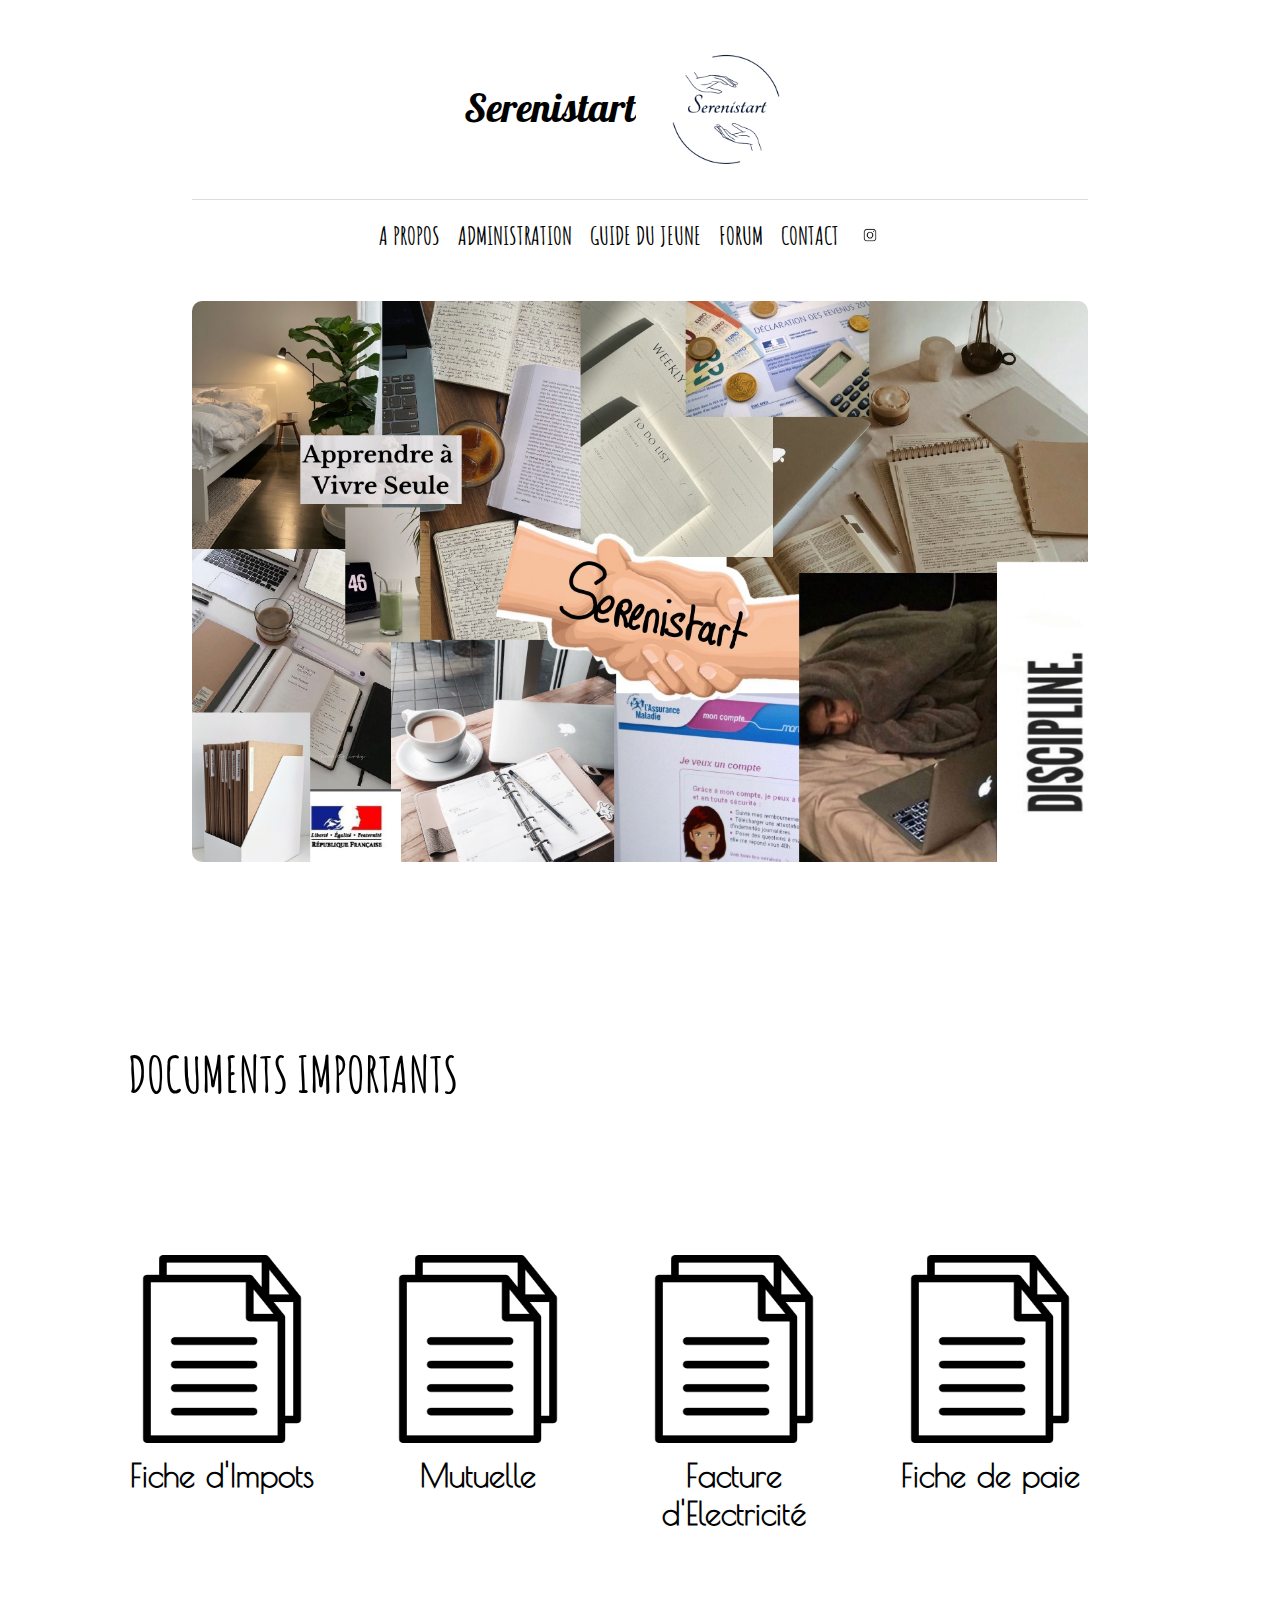
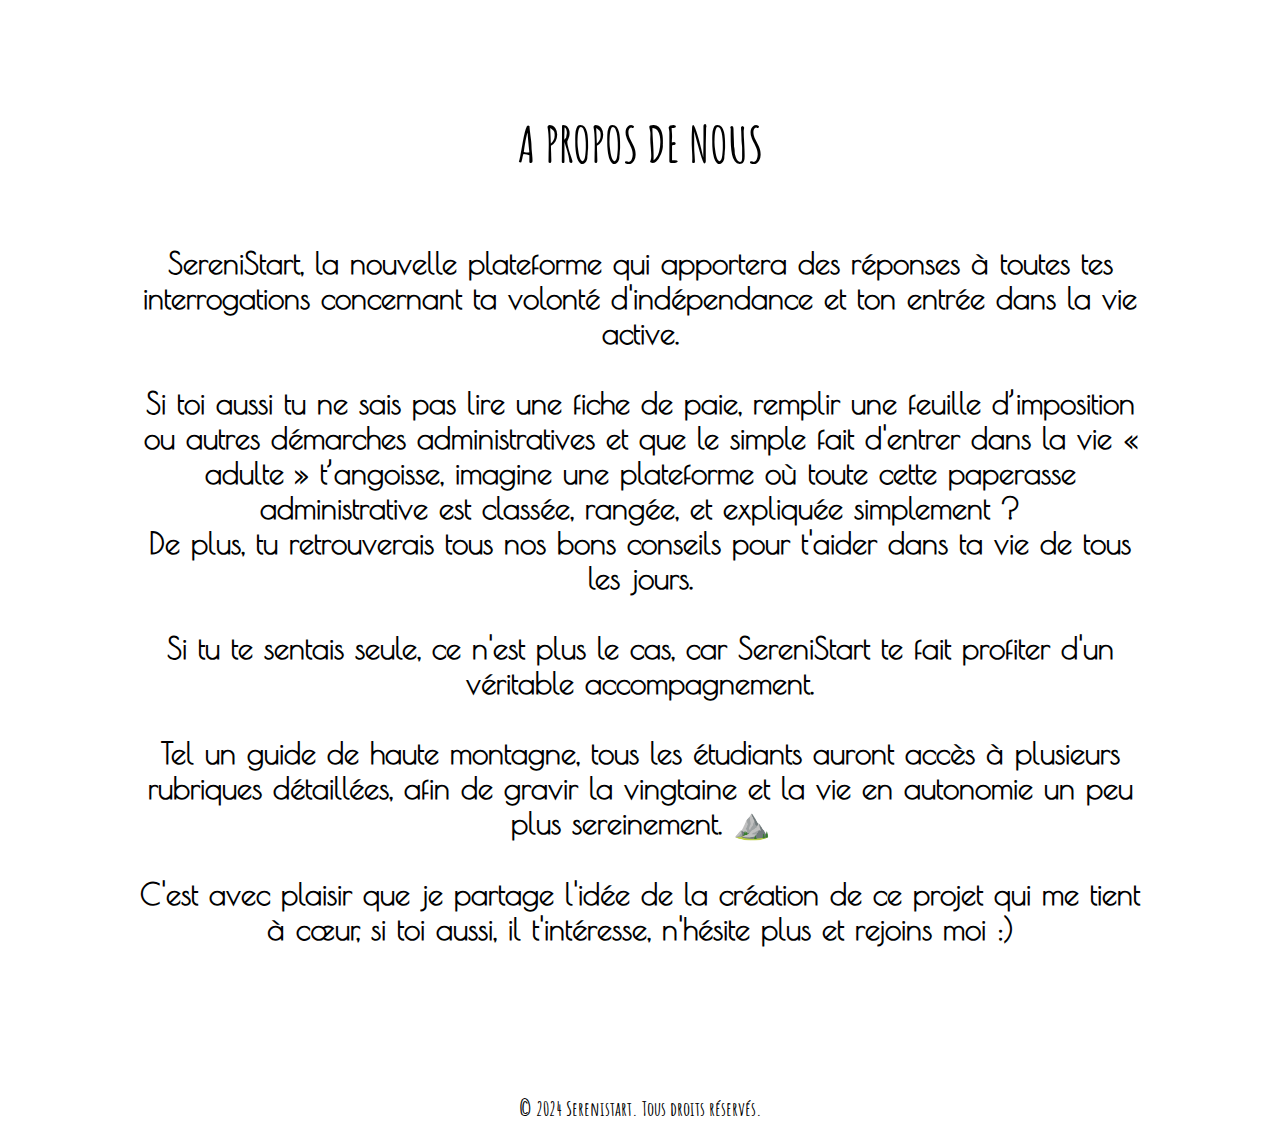
<file: site/index.html>
<!DOCTYPE html>
<html lang="en">
<head>
    <meta charset="UTF-8">
    <title>Serenistart</title>
    <link rel="stylesheet" href="style.css">
    <link rel="website icon" href="logo.png">
</head>
<body>
    <nav class="navbar">
        <div class="logo">
            <a href="index.html">Serenistart</a>
            <img src="logo.png" class="logo1">
        </div>
        <div class="nav-links">
            <a href="#apropos">A PROPOS</a>
            <a href="admin.html">ADMINISTRATION</a>
            <a href="guidedujeune.html">GUIDE DU JEUNE</a>
            <a href="forum.html">FORUM</a>
            <a href="contact.php">CONTACT</a>
            <div class="logoinsta">
                <a href="https://www.instagram.com/serenistart/"><img src="instalogo.png" class="logo2"></a>
            </div>
        </div>
    </nav>

    <div class="container">
        <img src="moodborad_page-0001.jpg" class="img1">
    </div>

    <div class="document">
        <div class="doc">DOCUMENTS IMPORTANTS</div>
    </div>
    <div class="container2">
        <div class="doc1">
            <a href="Fiche imposition.pdf"><img src="doc.png" class="img3"></a>
            <h1>Fiche d'Impots</h1>
        </div>
        <div class="doc2">
            <a href="La mutuelle.pdf"><img src="doc.png" class="img4"></a>
            <h1>Mutuelle</h1>
        </div>
        <div class="doc3">
            <a href="Facture electricite.pdf"><img src="doc.png" class="img5"></a>
            <h1>Facture d'Electricité</h1>
        </div>
        <div class="doc4">
            <a href="Fiche de paie.pdf"><img src="doc.png" class="img6"></a>
            <h1>Fiche de paie</h1>
        </div>
    </div>

    <div class="texteapropos">
    <a name="apropos"></a>
    <h1>A PROPOS DE NOUS</h1><br><br>
    <p>SereniStart,  la nouvelle plateforme qui apportera des réponses à toutes tes interrogations concernant ta volonté d'indépendance et ton entrée dans la vie active.<br><br>
        Si toi aussi tu ne sais pas lire une fiche de paie, remplir une feuille d’imposition ou autres démarches administratives et que le simple fait  d'entrer dans la vie « adulte » t’angoisse, imagine une plateforme où toute cette paperasse administrative est classée, rangée, et expliquée simplement ?<br>
        De plus, tu retrouverais tous nos bons conseils pour t'aider dans ta vie de tous les jours.<br><br>
        Si tu te sentais seule, ce n'est plus le cas, car SereniStart te fait profiter d'un véritable accompagnement.<br><br>
        Tel un guide de haute montagne, tous les étudiants auront accès à plusieurs rubriques détaillées, afin de gravir la vingtaine et la vie en autonomie un peu plus sereinement. ⛰️<br><br>
        C'est avec plaisir que je partage l'idée de la création de ce projet qui me tient à cœur, si toi aussi, il t'intéresse, n'hésite plus et rejoins moi :)<br>
    </p>
    </div>
</body>

<footer>
    <p>© 2024 Serenistart. Tous droits réservés.</p>
</footer>

</html>
</file>
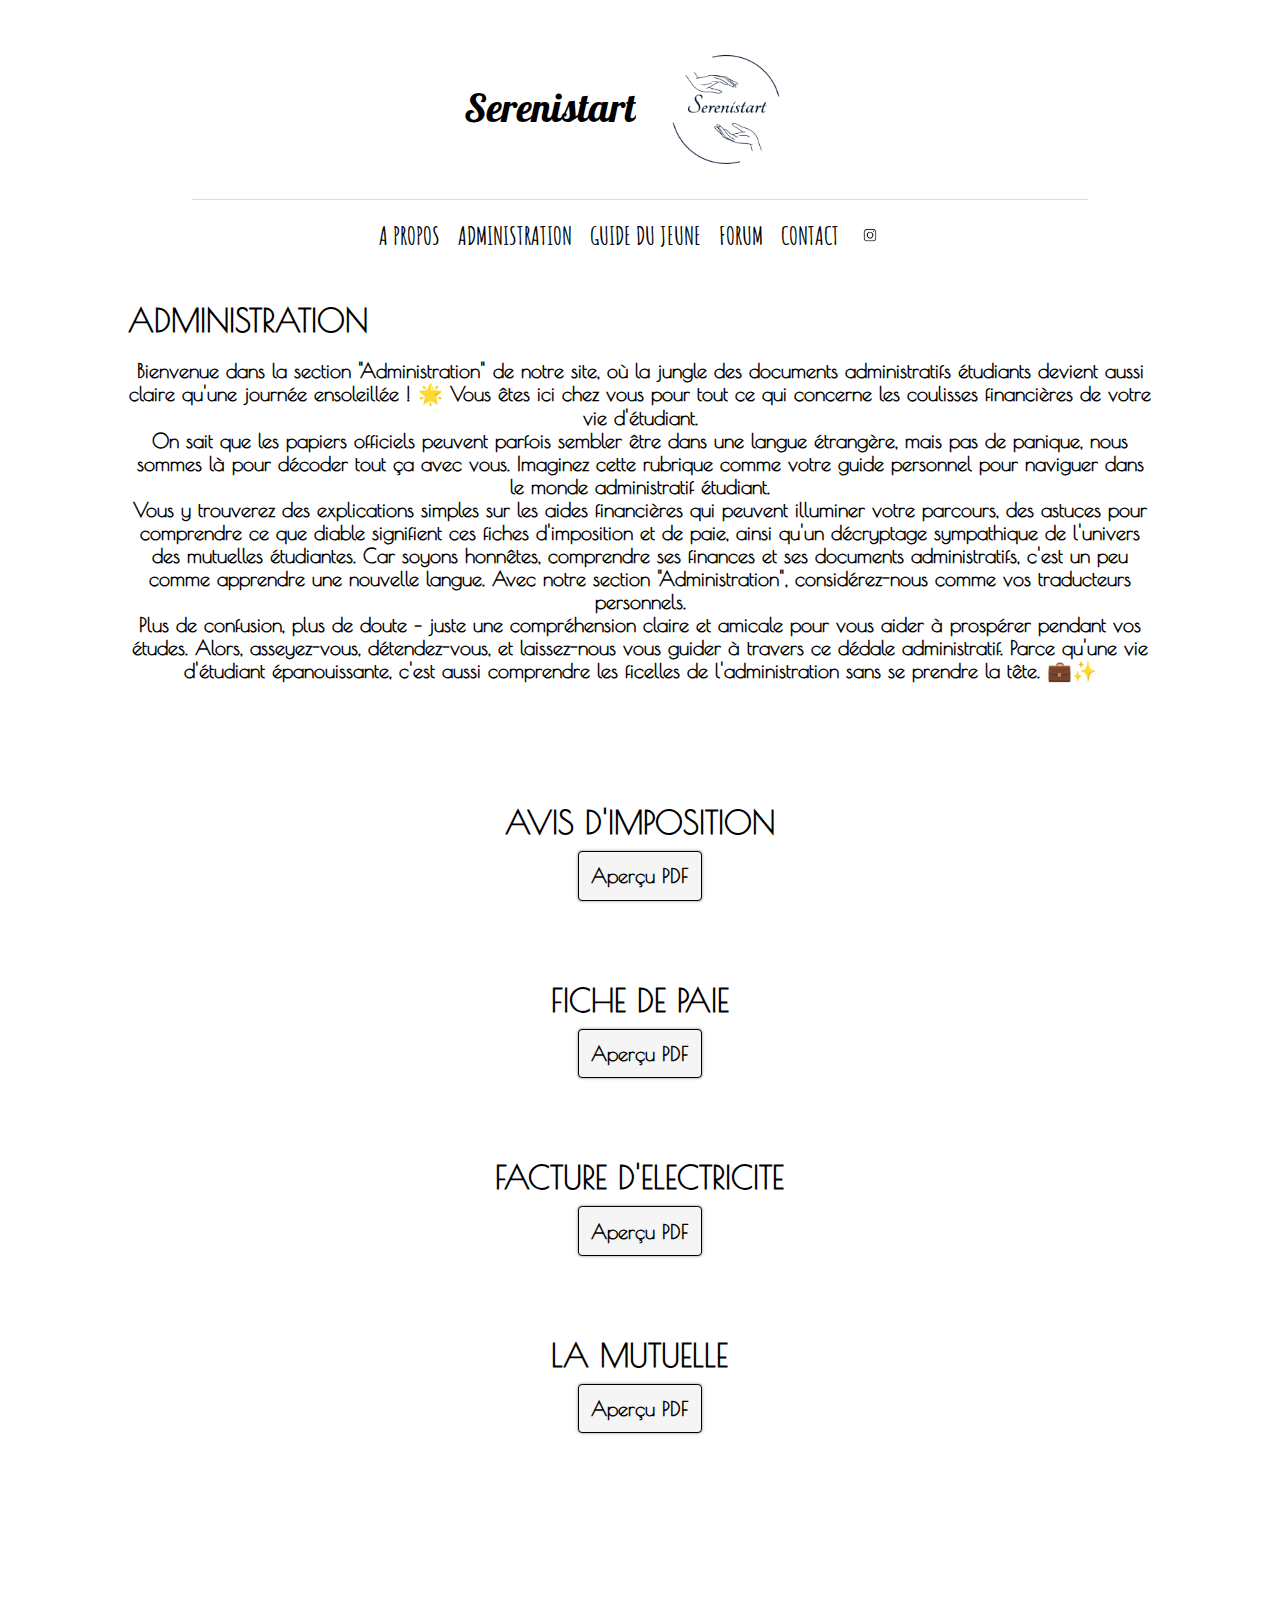
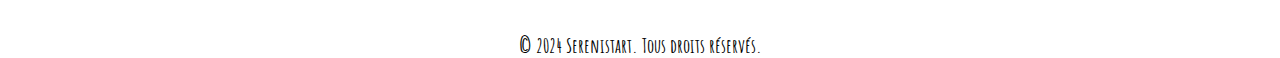
<file: site/admin.html>
<!DOCTYPE html>
<html lang="en">
<head>
    <meta charset="UTF-8">
    <title>Administration</title>
    <link rel="stylesheet" href="admin.css">
    <link rel="website icon" href="logo.png">
</head>
<body>
    <nav class="navbar">
        <div class="logo">
            <a href="index.html">Serenistart</a>
            <img src="logo.png" class="logo1">
        </div>
        <div class="nav-links">
            <a href="index.html#apropos">A PROPOS</a>
            <a href="admin.html">ADMINISTRATION</a>
            <a href="guidedujeune.html">GUIDE DU JEUNE</a>
            <a href="forum.html">FORUM</a>
            <a href="contact.php">CONTACT</a>
            <div class="logoinsta">
                <a href="https://www.instagram.com/serenistart/"><img src="instalogo.png" class="logo2"></a>
            </div>
        </div>
    </nav>

    <div class="container">
        <h1>ADMINISTRATION</h1>
        <div class="cadre1">
            <p>
                Bienvenue dans la section "Administration" de notre site, où la jungle des documents administratifs étudiants devient aussi claire qu'une journée ensoleillée ! 🌟
                Vous êtes ici chez vous pour tout ce qui concerne les coulisses financières de votre vie d'étudiant. <br> On sait que les papiers officiels peuvent parfois sembler être dans une langue étrangère, mais pas de panique, nous sommes là pour décoder tout ça avec vous.
                Imaginez cette rubrique comme votre guide personnel pour naviguer dans le monde administratif étudiant. <br> Vous y trouverez des explications simples sur les aides financières qui peuvent illuminer votre parcours, des astuces pour comprendre ce que diable signifient ces fiches d'imposition et de paie, ainsi qu'un décryptage sympathique de l'univers des mutuelles étudiantes.
                Car soyons honnêtes, comprendre ses finances et ses documents administratifs, c'est un peu comme apprendre une nouvelle langue. Avec notre section "Administration", considérez-nous comme vos traducteurs personnels. <br> Plus de confusion, plus de doute – juste une compréhension claire et amicale pour vous aider à prospérer pendant vos études.
                Alors, asseyez-vous, détendez-vous, et laissez-nous vous guider à travers ce dédale administratif. Parce qu'une vie d'étudiant épanouissante, c'est aussi comprendre les ficelles de l'administration sans se prendre la tête. 💼✨
            </p>
        </div>
    </div>

    <div class="container2">
        <div class="parti1">
            <H1>AVIS D'IMPOSITION</H1>
            <button onclick="window.location.href = 'Fiche imposition.pdf';">Aperçu PDF</button>
        </div>
        <div class="parti2">
            <H1>FICHE DE PAIE</H1>
            <button onclick="window.location.href = 'Fiche de paie.pdf';">Aperçu PDF</button>
        </div>
        <div class="parti3">
            <H1>FACTURE D'ELECTRICITE</H1>
            <button onclick="window.location.href = 'Facture electricite.pdf';">Aperçu PDF</button>
        </div>
        <div class="parti4">
            <H1>LA MUTUELLE</H1>
            <button onclick="window.location.href = 'La mutuelle.pdf';">Aperçu PDF</button>
        </div>
    </div>







</body>

<footer>
    <p>© 2024 Serenistart. Tous droits réservés.</p>
</footer>

</html>
</file>
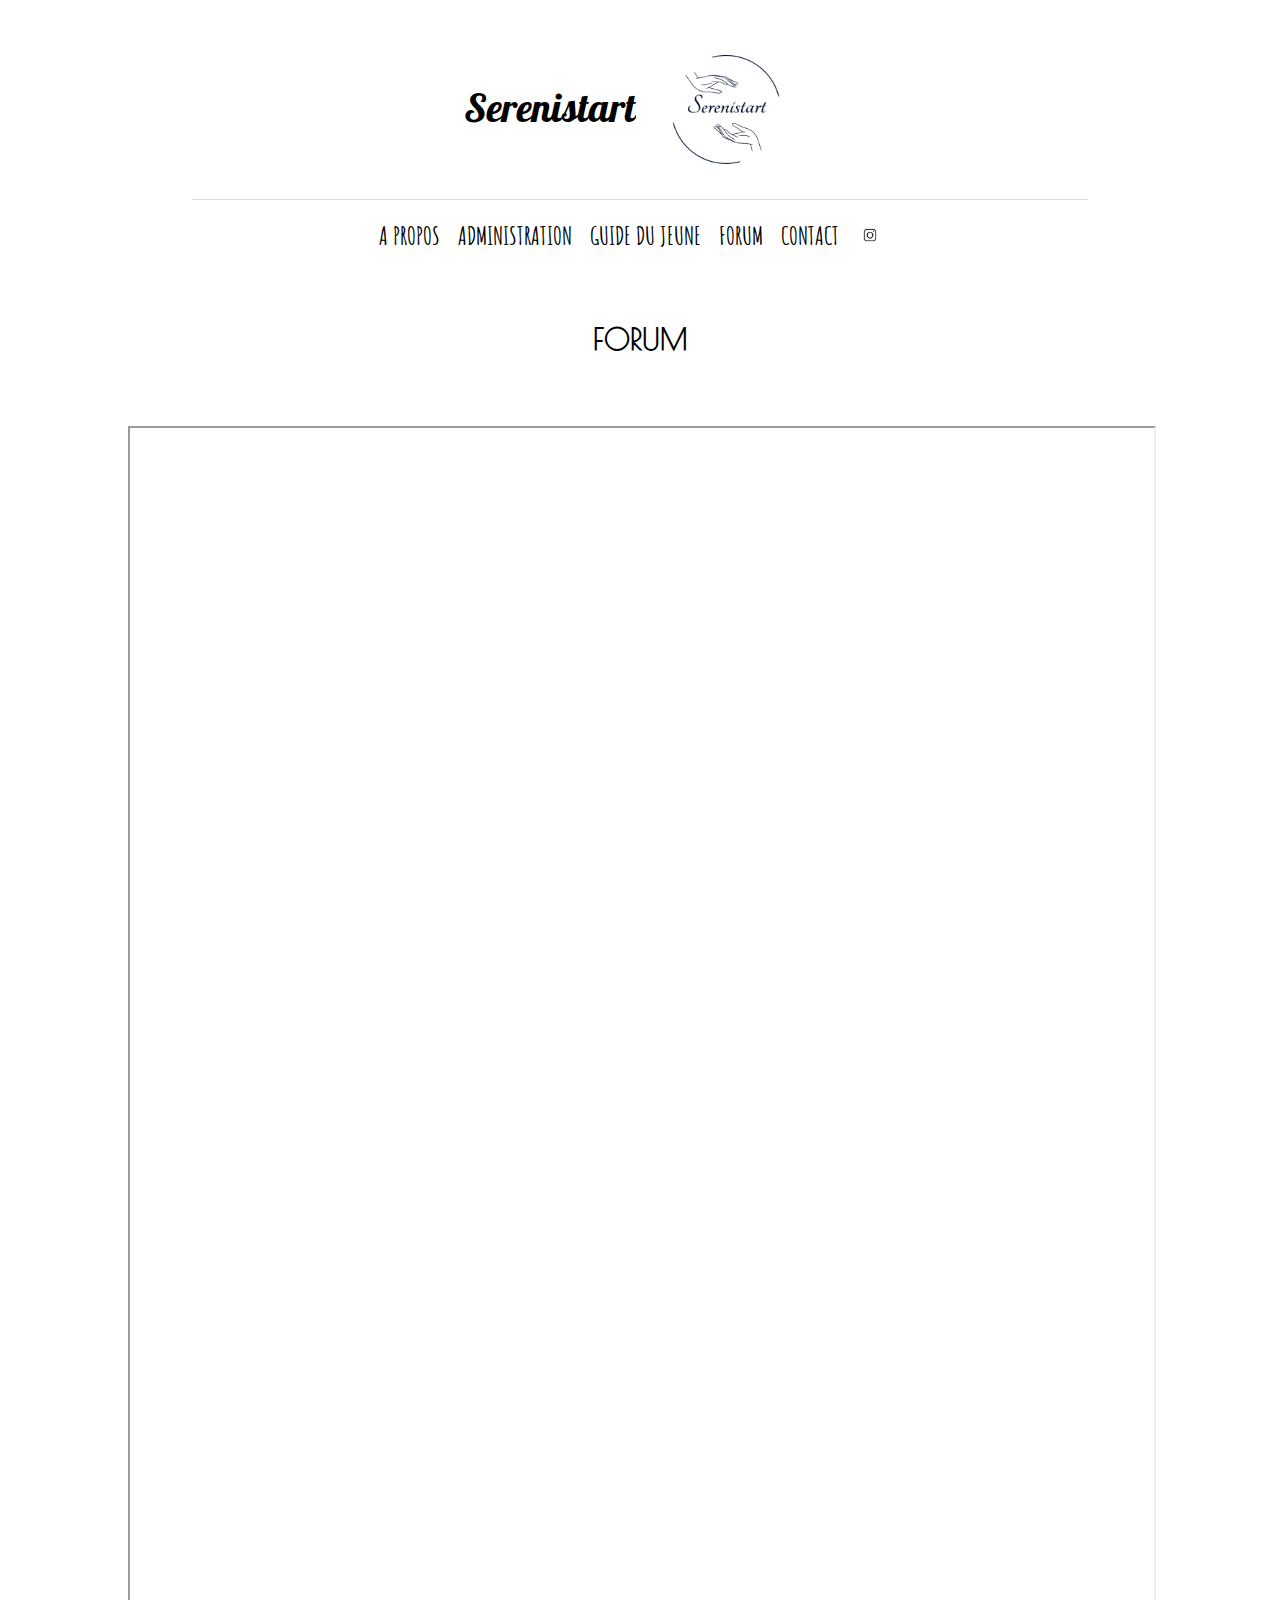
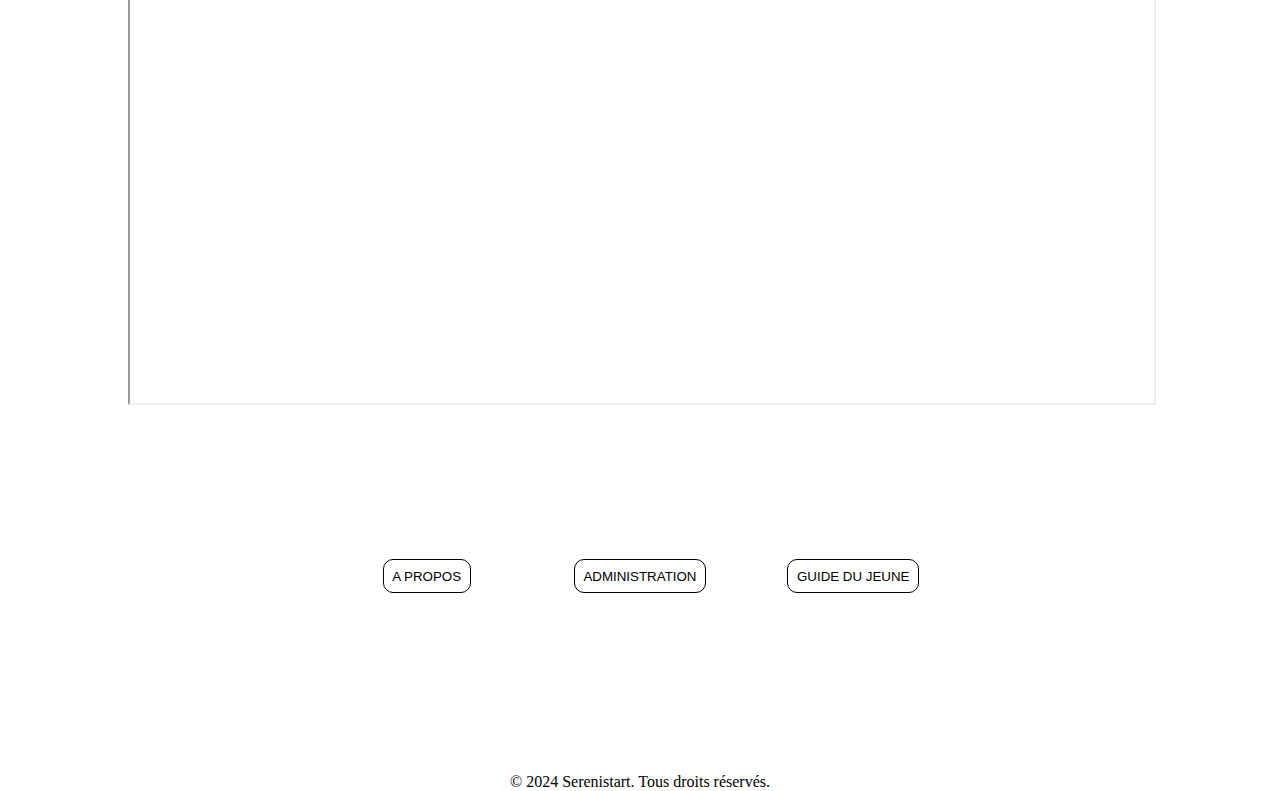
<file: site/forum.html>
<!DOCTYPE html>
<html lang="en">
<head>
    <meta charset="UTF-8">
    <title>Forum</title>
    <link rel="stylesheet" href="forum.css">
    <link rel="website icon" href="logo.png">
</head>
<body>
    <nav class="navbar">
        <div class="logo">
            <a href="index.html">Serenistart</a>
            <img src="logo.png" class="logo1">
        </div>
        <div class="nav-links">
            <a href="index.html#apropos">A PROPOS</a>
            <a href="admin.html">ADMINISTRATION</a>
            <a href="guidedujeune.html">GUIDE DU JEUNE</a>
            <a href="forum.html">FORUM</a>
            <a href="contact.php">CONTACT</a>
            <div class="logoinsta">
                <a href="https://www.instagram.com/serenistart/"><img src="instalogo.png" class="logo2"></a>
            </div>
        </div>
    </nav>

    <div class="container1">
        <h1>FORUM</h1>
        <div class="forumIfrime">
            <iframe src="https://serenis.forumactif.com/" height="1575px" width="100%"></iframe>
        </div>
    </div>


    <div class="container2">
        <div class="container2-1">
            <button onclick="window.location.href = 'index.html#apropos';">A PROPOS</button>
        </div>
        <div class="container2-2">
            <button onclick="window.location.href = 'admin.html';">ADMINISTRATION</button>
        </div>
        <div class="container2-3">
            <button onclick="window.location.href = 'guidedujeune.html';">GUIDE DU JEUNE</button>
        </div>
    </div>

    <footer>
        <p>© 2024 Serenistart. Tous droits réservés.</p>
    </footer>
    
</body>
</html>
</file>
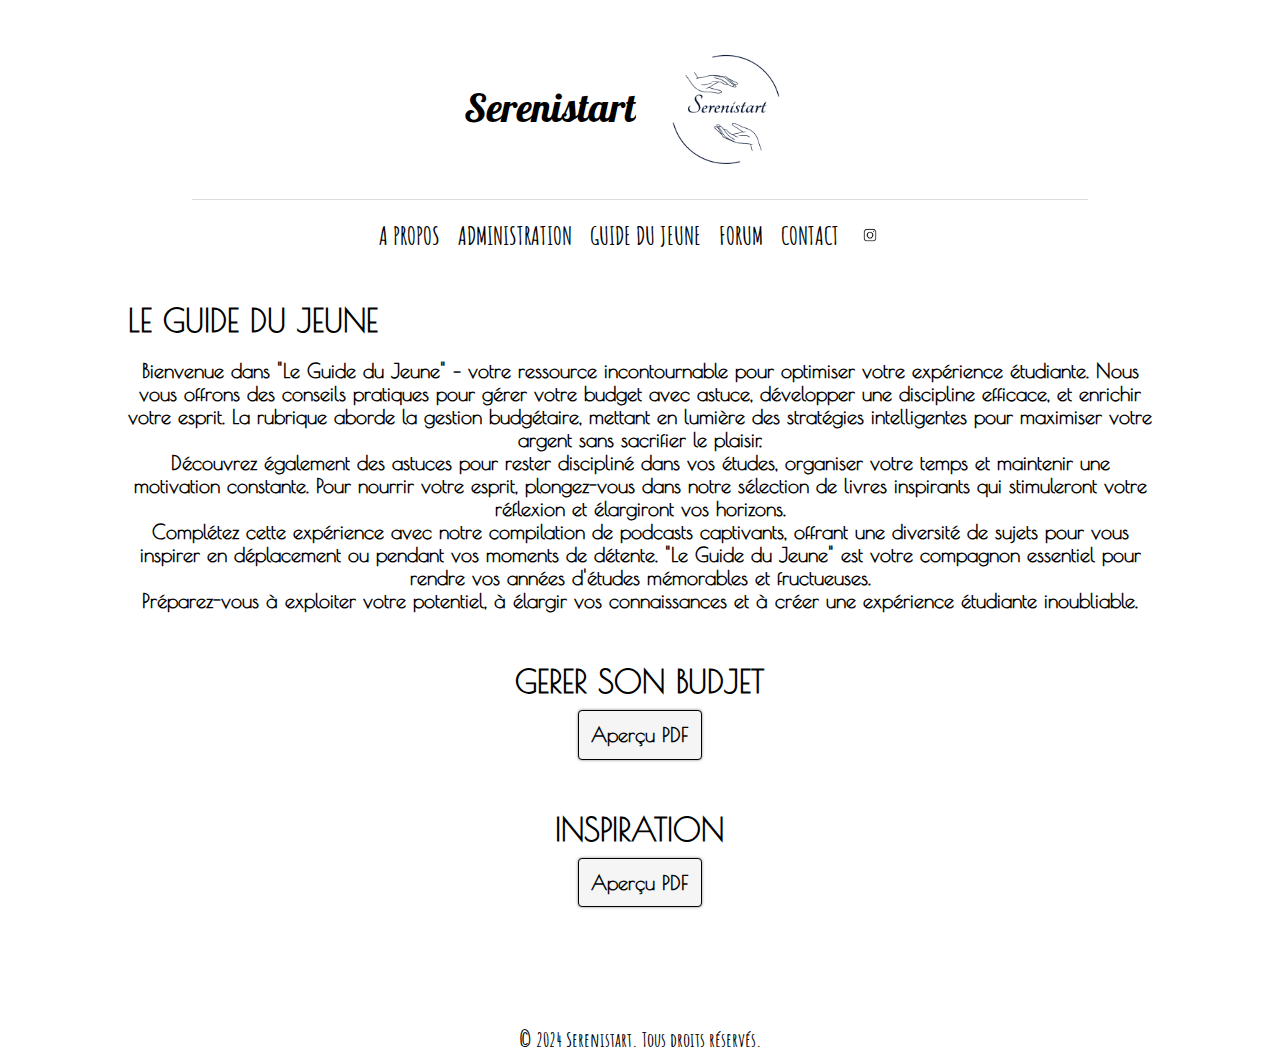
<file: site/guidedujeune.html>
<!DOCTYPE html>
<html lang="en">
<head>
    <meta charset="UTF-8">
    <title>Guide du Jeune</title>
    <link rel="stylesheet" href="guidedujeune.css">
    <link rel="website icon" href="logo.png">
</head>
<body>
    <nav class="navbar">
        <div class="logo">
            <a href="index.html">Serenistart</a>
            <img src="logo.png" class="logo1">
        </div>
        <div class="nav-links">
            <a href="index.html#apropos">A PROPOS</a>
            <a href="admin.html">ADMINISTRATION</a>
            <a href="guidedujeune.html">GUIDE DU JEUNE</a>
            <a href="forum.html">FORUM</a>
            <a href="contact.php">CONTACT</a>
            <div class="logoinsta">
                <a href="https://www.instagram.com/serenistart/"><img src="instalogo.png" class="logo2"></a>
            </div>
        </div>
    </nav>

    <div class="container">
        <h1>LE GUIDE DU JEUNE</h1>
        <div class="cadre1">
            <p>Bienvenue dans "Le Guide du Jeune" – votre ressource incontournable pour optimiser votre expérience étudiante. Nous vous offrons des conseils pratiques pour gérer votre budget avec astuce, développer une discipline efficace, et enrichir votre esprit.
                La rubrique aborde la gestion budgétaire, mettant en lumière des stratégies intelligentes pour maximiser votre argent sans sacrifier le plaisir. <br> Découvrez également des astuces pour rester discipliné dans vos études, organiser votre temps et maintenir une motivation constante.
                Pour nourrir votre esprit, plongez-vous dans notre sélection de livres inspirants qui stimuleront votre réflexion et élargiront vos horizons. <br> Complétez cette expérience avec notre compilation de podcasts captivants, offrant une diversité de sujets pour vous inspirer en déplacement ou pendant vos moments de détente.
                "Le Guide du Jeune" est votre compagnon essentiel pour rendre vos années d'études mémorables et fructueuses. <br> Préparez-vous à exploiter votre potentiel, à élargir vos connaissances et à créer une expérience étudiante inoubliable.</p>
        </div>
    </div>

    <div class="container2">
        <div class="parti1">
            <H1>GERER SON BUDJET</H1>
            <button onclick="window.location.href = 'budjet.pdf';">Aperçu PDF</button>
        </div>
        <div class="parti2">
            <H1>INSPIRATION</H1>
            <button onclick="window.location.href = 'inspiration.pdf';">Aperçu PDF</button>
        </div>
    </div>







</body>

<footer>
    <p>© 2024 Serenistart. Tous droits réservés.</p>
</footer>

</html>
</file>
<file: site/style.css>
* {
    margin: 0;
}

body{
    background: white;
}

@font-face {
    font-family: "Amatic";
    src:
      url("fonts/AmaticSC-Bold.ttf") format("opentype") tech(color-COLRv1),
      url("fonts/OFL.txt") format("woff");
}

@font-face {   
    font-family: "Pattaya";
    src:
        url("fonts/Pattaya-Regular.ttf") format("opentype") tech(color-COLRv1),
        url("fonts/OFL.txt") format("woff");
}

@font-face {
    font-family: "Poiret";
    src:
        url("fonts/PoiretOne-Regular.ttf") format("opentype") tech(color-COLRv1),
        url("fonts/OFL.txt") format("woff");
}


.navbar {
    padding: 20px;
    width: 70%;
    margin: auto;
    padding-bottom: 50px;
}

.logo{
    justify-content: center;
    align-items: center;
    display: flex;
    margin-bottom: 20px;
    border-bottom: 1px solid gainsboro;
}

.logo a{
    color: black;
    text-decoration: none;
    font-size: 40px;
    font-weight: 500;
    font-family: "Pattaya";
}
.logo1{
    width: 20%;
}

.logoinsta{
    width: 5%;
}

.logo2{
    width: 100%;
}

.logo2:hover{   
    color: burlywood;
    cursor: pointer;
}

.nav-links {
    justify-content: center;
    align-items: center;
    display: flex;
}

.nav-links a {
    justify-content:space-around;
    display: flex;
    margin-right: 18px;
    color: black;
    text-decoration: none;
    font-weight: 500;
    font-size: 25px; 
    font-family: 'Amatic';   
}


.nav-links a:hover{
    color: burlywood;
    cursor: pointer;
}

.container{
    margin: auto;
    width: 70%;
    display: flex;
    margin-bottom: 180px;
    overflow: hidden;
    border-radius: 10px;
}

.img1{
    width: 100%;
}

.parti2:hover .img2{
    transform: scale(1.1);
    cursor: pointer;
}


.document{
    margin: auto;
    border-radius: 4px;
    width: 80%;
    display: flex;
    margin-bottom: 50px;
}

.doc{
    color: black;
    font-family: 'Amatic';
    font-size: 50px;
    justify-content: center;
    align-items: center;
    margin-right: 60%;
    margin-bottom: 100px;
}

.document a{
    color: black;
    font-family: 'Poiret';
    display: flex;
    font-size: 20px;
    justify-content: center;
    align-items: center;
    text-decoration: none;
    font-weight: 600;
}

.document a:hover{
    color: burlywood;
    cursor: pointer;
}


.container2{
    width: 80%;
    margin: auto;
    margin-bottom: 180px;
    display: flex;
}

.doc1{
    width: 20%;
    margin-right: 6.6%;
    text-align: center;
    font-family: 'Poiret';
    font-weight: 600;
}

.img3{
    width: 100%;
    transition: all 0.5s;
    margin-bottom: 10px;
}

.doc2{
    width: 20%;
    margin-right: 6.6%;
    text-align: center;
    font-family: 'Poiret';
    font-weight: 600;
}

.img4{
    width: 100%;
    transition: all 0.5s;
    margin-bottom: 10px;
}

.doc3{
    width: 20%;
    margin-right: 6.6%;
    text-align: center;
    font-family: 'Poiret';
    font-weight: 600;
}

.img5{
    width: 100%;
    transition: all 0.5s;
    margin-bottom: 10px;
}

.doc4{
    width: 20%;
    margin-right: 6.6%;
    text-align: center;
    font-family: 'Poiret';
    font-weight: 600;
}

.img6{
    width: 100%;
    transition: all 0.5s;
    margin-bottom: 10px;
}

.doc1:hover .img3{
    transform: scale(1.1);
    cursor: pointer;
}

.doc2:hover .img4{
    transform: scale(1.1);
    cursor: pointer;
}

.doc3:hover .img5{
    transform: scale(1.1);
    cursor: pointer;
}

.doc4:hover .img6{
    transform: scale(1.1);
    cursor: pointer;
}

.texteapropos h1{
    font-family: 'Amatic';
    font-size: 50px;
}

.texteapropos{
    margin: auto;
    width: 80%;
    margin-bottom: 150px;
    font-family: 'Poiret';
    font-size: 30px;
    text-align: center;
    font-weight: 600;
}


footer {
    text-align: center;
    font-family: 'Amatic';
    font-size: 20px;
}


@media screen and (max-width: 900px){
    .doc{
        margin-right: 50%;
    }

    .container{
        margin-bottom: 80px;
    }

    .logoinsta{
        width: 10%;
    }

    .doc{
        font-size: 30px;
    }   

    .document a{
        margin-top: 30px;
        font-size: 15px;
    }

    .logo1{
        width: 30%;
    }

    .container2{
        margin-bottom: 100px;
    }
}
</file>
<file: site/admin.css>
* {
    margin: 0;
}

body{
    background: white;
}

@font-face {
    font-family: "Amatic";
    src:
      url("fonts/AmaticSC-Bold.ttf") format("opentype") tech(color-COLRv1),
      url("fonts/OFL.txt") format("woff");
}

@font-face {   
    font-family: "Pattaya";
    src:
        url("fonts/Pattaya-Regular.ttf") format("opentype") tech(color-COLRv1),
        url("fonts/OFL.txt") format("woff");
}

@font-face {
    font-family: "Poiret";
    src:
        url("fonts/PoiretOne-Regular.ttf") format("opentype") tech(color-COLRv1),
        url("fonts/OFL.txt") format("woff");
}


.navbar {
    padding: 20px;
    width: 70%;
    margin: auto;
    padding-bottom: 50px;
}

.logo{
    justify-content: center;
    align-items: center;
    display: flex;
    margin-bottom: 20px;
    border-bottom: 1px solid gainsboro;
}

.logo a{
    color: black;
    text-decoration: none;
    font-size: 40px;
    font-weight: 500;
    font-family: "Pattaya";
}
.logo1{
    width: 20%;
}

.logoinsta{
    width: 5%;
}

.logo2{
    width: 100%;
}

.logo2:hover{   
    color: burlywood;
    cursor: pointer;
}

.nav-links {
    justify-content: center;
    align-items: center;
    display: flex;
}

.nav-links a {
    justify-content:space-around;
    display: flex;
    margin-right: 18px;
    color: black;
    text-decoration: none;
    font-weight: 500;
    font-size: 25px; 
    font-family: 'Amatic';   
}


.nav-links a:hover{
    color: burlywood;
    cursor: pointer;
}


.container{
    width: 80%;
    margin: auto;
    margin-bottom: 100px;
}

.container h1{
    font-family: 'Poiret';
    padding-bottom: 20px;
}

.cadre1{
    font-size: 20px;
    font-weight: 600;
    text-align: center;
    font-family: 'Poiret';
}

.container2{
    width: 80%;
    margin: auto;
    padding-block: 20px;
    margin-bottom: 100px;
}

.parti1{
    margin: auto;
    width: 60%;
    margin-bottom: 80px;
    text-align: center;
}

.parti1 h1{
    font-family: 'Poiret';
    padding-bottom: 10px;
}

.parti1 p{
    font-family: 'Poiret';
    font-size: 20px;
    margin-bottom: 10px;
}

.parti1 button{
    font-family: 'Poiret';
    font-weight: 600;
    font-size: 20px;
    background: whitesmoke;
    border: 1px solid black;
    box-shadow: 0px 0px 3px rgba(0, 0, 0, 0.5);
    border-radius: 4px;
    padding: 2%;
}

.parti1 button:hover{   
    cursor: pointer;
    transform: scale(1.05);
}

.parti2{
    margin: auto;
    width: 60%;
    text-align: center ;
    margin-bottom: 80px;
}

.parti2 h1{
    font-family: 'Poiret';
    padding-bottom: 10px;
}

.parti2 p{
    font-family: 'Poiret';
    font-size: 20px;
    margin-bottom: 10px;
}

.parti2 button{
    font-family: 'Poiret';
    font-weight: 600;
    font-size: 20px;
    background: whitesmoke;
    border: 1px solid black;
    box-shadow: 0px 0px 3px rgba(0, 0, 0, 0.5);
    border-radius: 4px;
    padding: 2%;
}

.parti2 button:hover{   
    cursor: pointer;
    transform: scale(1.05);
}

.parti3{
    margin: auto;
    width: 60%;
    text-align: center ;
    margin-bottom: 80px;
}

.parti3 h1{
    font-family: 'Poiret';
    padding-bottom: 10px;
}

.parti3 p{
    font-family: 'Poiret';
    font-size: 20px;
    margin-bottom: 10px;
}

.parti3 button{
    font-family: 'Poiret';
    font-weight: 600;
    font-size: 20px;
    background: whitesmoke;
    border: 1px solid black;
    box-shadow: 0px 0px 3px rgba(0, 0, 0, 0.5);
    border-radius: 4px;
    padding: 2%;
}

.parti3 button:hover{   
    cursor: pointer;
    transform: scale(1.05);
}

.parti4{
    margin: auto;
    width: 60%;
    text-align: center ;
    margin-bottom: 80px;
}


.parti4 h1{
    font-family: 'Poiret';
    padding-bottom: 10px;
}


.parti4 p{
    font-family: 'Poiret';
    font-size: 20px;
    margin-bottom: 10px;
}



.parti4 button{
    font-family: 'Poiret';
    font-weight: 600;
    font-size: 20px;
    background: whitesmoke;
    border: 1px solid black;
    box-shadow: 0px 0px 3px rgba(0, 0, 0, 0.5);
    border-radius: 4px;
    padding: 2%;
}

.parti4 button:hover{   
    cursor: pointer;
    transform: scale(1.05);
}


footer {
    text-align: center;
    font-family: 'Amatic';
    font-size: 20px;
}
</file>
<file: site/forum.css>
* {
    margin: 0;
}

body{
    background: white;
}

@font-face {
    font-family: "Amatic";
    src:
      url("fonts/AmaticSC-Bold.ttf") format("opentype") tech(color-COLRv1),
      url("fonts/OFL.txt") format("woff");
}

@font-face {   
    font-family: "Pattaya";
    src:
        url("fonts/Pattaya-Regular.ttf") format("opentype") tech(color-COLRv1),
        url("fonts/OFL.txt") format("woff");
}

@font-face {
    font-family: "Poiret";
    src:
        url("fonts/PoiretOne-Regular.ttf") format("opentype") tech(color-COLRv1),
        url("fonts/OFL.txt") format("woff");
}


.navbar {
    padding: 20px;
    width: 70%;
    margin: auto;
    padding-bottom: 50px;
}

.logo{
    justify-content: center;
    align-items: center;
    display: flex;
    margin-bottom: 20px;
    border-bottom: 1px solid gainsboro;
}

.logo a{
    color: black;
    text-decoration: none;
    font-size: 40px;
    font-weight: 500;
    font-family: "Pattaya";
}
.logo1{
    width: 20%;
}

.logoinsta{
    width: 5%;
}

.logo2{
    width: 100%;
}

.logo2:hover{   
    color: burlywood;
    cursor: pointer;
}

.nav-links {
    justify-content: center;
    align-items: center;
    display: flex;
}

.nav-links a {
    justify-content:space-around;
    display: flex;
    margin-right: 18px;
    color: black;
    text-decoration: none;
    font-weight: 500;
    font-size: 25px; 
    font-family: 'Amatic';   
}


.nav-links a:hover{
    color: burlywood;
    cursor: pointer;
}

.container1{
    width: 80%;
    margin: auto;
    text-align: center;
    margin-bottom: 150px;
}

.container1 h1{
    font-family: "Poiret";
    font-size: 30px;
    margin: auto;
    padding: 20px;
    margin-bottom: 50px;
}

.search{
    display: flex;
    margin: auto;   
    width: 100%;
    padding: 1%;
    border: 1px solid black;
    border-radius: 4px;
}

.img-search{
    margin: auto;
    width: 100%;
   
}

.search button{
    width: 10%;
    border-radius: 10px;
    background-color: white;
    overflow: hidden;
    border: 1px solid black;
}

.search button:hover{
    background-color: #e9e6dc;
    cursor: pointer;
}

input{
    font-family: "Poiret";
    font-size: 25px;
    font-weight: 600;
    padding-inline: 10px;
    width: 50%;
    border: 1px solid black;
    border-radius: 10px;
    margin: auto;
}


.container2{
    width: 50%;
    margin: auto;
    display: flex;
    margin-bottom: 180px;
}

.container2-1{
    width: 33.33%;
    text-align: center;
}

.container2-1 button{
    padding: 4%;
    background: white;
    border: 1px solid black;
    border-radius: 10px
}

.container2-1 button:hover{
    background-color: #e9e6dc;
    cursor: pointer;
}

.container2-2{
    width: 33.33%;
    text-align: center;
}

.container2-2 button{
    padding: 4%;
    background: white;
    border: 1px solid black;
    border-radius: 10px
}

.container2-2 button:hover{
    background-color: #e9e6dc;
    cursor: pointer;
}

.container2-3{
    width: 33.33%;
    text-align: center;
}

.container2-3 button{
    padding: 4%;
    background: white;
    border: 1px solid black;
    border-radius: 10px
}

.container2-3 button:hover{
    background-color: #e9e6dc;
    cursor: pointer;
}

footer {
    text-align: center;
    clear: both;
}



@media screen and (max-width: 900px){

    .nav-links a{
        font-size: 20px;
        margin-right: 10px;
    }

    .logoinsta{
        width: 40px;
    }

    .logo1{
        width: 30%;
    }
    
}
</file>
<file: site/guidedujeune.css>
* {
    margin: 0;
}

body{
    background: white;
}

@font-face {
    font-family: "Amatic";
    src:
      url("fonts/AmaticSC-Bold.ttf") format("opentype") tech(color-COLRv1),
      url("fonts/OFL.txt") format("woff");
}

@font-face {   
    font-family: "Pattaya";
    src:
        url("fonts/Pattaya-Regular.ttf") format("opentype") tech(color-COLRv1),
        url("fonts/OFL.txt") format("woff");
}

@font-face {
    font-family: "Poiret";
    src:
        url("fonts/PoiretOne-Regular.ttf") format("opentype") tech(color-COLRv1),
        url("fonts/OFL.txt") format("woff");
}


.navbar {
    padding: 20px;
    width: 70%;
    margin: auto;
    padding-bottom: 50px;
}

.logo{
    justify-content: center;
    align-items: center;
    display: flex;
    margin-bottom: 20px;
    border-bottom: 1px solid gainsboro;
}

.logo a{
    color: black;
    text-decoration: none;
    font-size: 40px;
    font-weight: 500;
    font-family: "Pattaya";
}
.logo1{
    width: 20%;
}

.logoinsta{
    width: 5%;
}

.logo2{
    width: 100%;
}

.logo2:hover{   
    color: burlywood;
    cursor: pointer;
}

.nav-links {
    justify-content: center;
    align-items: center;
    display: flex;
}

.nav-links a {
    justify-content:space-around;
    display: flex;
    margin-right: 18px;
    color: black;
    text-decoration: none;
    font-weight: 500;
    font-size: 25px; 
    font-family: 'Amatic';   
}


.nav-links a:hover{
    color: burlywood;
    cursor: pointer;
}


.container{
    width: 80%;
    margin: auto;
    margin-bottom: 30px;
}

.container h1{
    font-family: 'Poiret';
    padding-bottom: 20px;
}

.cadre1{
    font-size: 20px;
    font-weight: 600;
    text-align: center;
    font-family: 'Poiret';
}

.container2{
    width: 80%;
    margin: auto;
    padding-block: 20px;
    margin-bottom: 100px;
}

.parti1{
    margin: auto;
    width: 60%;
    
    margin-bottom: 50px;
    text-align: center;
}

.parti1 h1{
    font-family: 'Poiret';
    padding-bottom: 10px;
}

.parti1 p{
    font-family: 'Poiret';
    font-size: 20px;
    margin-bottom: 10px;
}

.parti1 button{
    font-family: 'Poiret';
    font-weight: 600;
    font-size: 20px;
    background: whitesmoke;
    border: 1px solid black;
    box-shadow: 0px 0px 3px rgba(0, 0, 0, 0.5);
    border-radius: 4px;
    padding: 2%;
}

.parti1 button:hover{   
    cursor: pointer;
    transform: scale(1.05);
}

.parti2{
    margin: auto;
    width: 60%;
    text-align: center ;
}

.parti2 h1{
    font-family: 'Poiret';
    padding-bottom: 10px;
}

.parti2 p{
    font-family: 'Poiret';
    font-size: 20px;
    margin-bottom: 10px;
}

.parti2 button{
    font-family: 'Poiret';
    font-weight: 600;
    font-size: 20px;
    background: whitesmoke;
    border: 1px solid black;
    box-shadow: 0px 0px 3px rgba(0, 0, 0, 0.5);
    border-radius: 4px;
    padding: 2%;
}

.parti2 button:hover{   
    cursor: pointer;
    transform: scale(1.05);
}

footer {
    text-align: center;
    font-family: 'Amatic';
    font-size: 20px;
}
</file>
